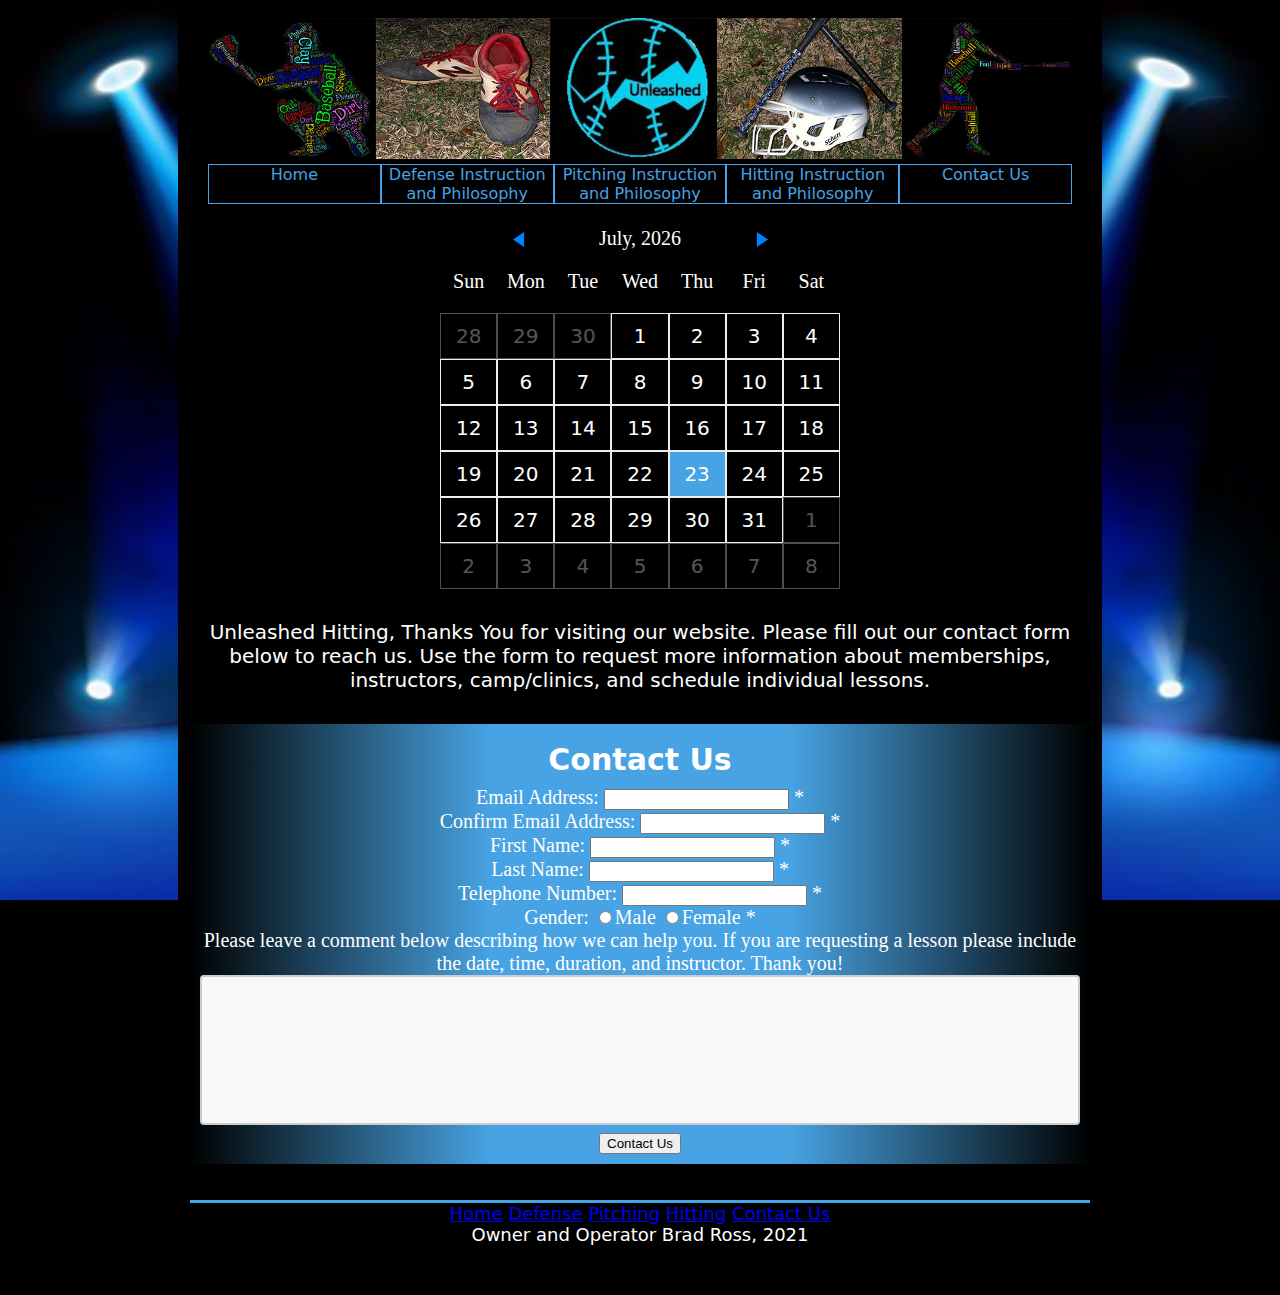
<file: Contact.html>
<!DOCTYPE html>
<!--Author: Bradley Ross  -->
<!--Date: 10/8/2019-->
<!--Assignment: Final Project-->
<!--File Name: Defense.html-->

<html lang = "en">

<head>
	<title>Unleashed Defense</title>
	<link rel="shortcut icon" type="image/x-icon" href="FP_Images/favicon.ico"/>
	<meta charset = "utf-8">
	<meta name="viewport" content="width=device-width, initial-scale=1">
	<link href="Fp_layout.css" rel="stylesheet"/>
	<!--linking the javascript and css for the Calender-->
	<link href="https://fonts.googleapis.com/css?family=Roboto+Condensed" rel="stylesheet">
	<link rel="stylesheet" href="caleandar-master/css/theme2.css"/>
</head>

<body>
	<div class="content flex-center">
		<div class="content-message">
		<!--Banner for the website-->
		<header>
				<a href="Home.html"><img src ="FP_Images/banner/FPBanner.jpg" alt=""/></a>

				<!--Navigation for the website, linking all pages-->
			<nav>
				<ul>
				   <li><a href="Home.html">Home</a></li>
				   <li><a href="Defense.html">Defense Instruction and Philosophy</a></li>
				   <li><a href="Pitching.html">Pitching Instruction and Philosophy</a></li>
				   <li><a href="Hitting.html">Hitting Instruction and Philosophy</a></li>
				   <li><a href="Contact.html">Contact Us</a></li>
				 </ul>
			</nav>
		</header>
		</div>
		<br>

	</div>

		<!--JavaScript Interactive calender-->
	<div id="caleandar" align="center">
  	<script src="caleandar-master/js/caleandar.js"></script>
  	<script src="caleandar-master/js/demo.js"></script>
	</div>

	<div id="text_contact">
		<p>Unleashed Hitting, Thanks You for visiting our website. Please fill out our contact form below to reach us. Use the form to request more information about memberships, instructors, camp/clinics, and schedule individual lessons.</p>
	</div>

	<!--Form for the user to contact the company-->
	<main id="form">
		<h1>Contact Us</h1>
		<form action="mailto:bradross09@yahoo.com" method="post" enctype="text/plain">
			<label for="email_address1">Email Address: </label>
			<input type="text" id="email_address1" name="email_address1" required>
			<span id="email_address1_error">*</span><br>

			<label for="email_address2"> Confirm Email Address: </label>
			<input type="text" id="email_address2" name="email_address2" required>
			<span id="email_address2_error">*</span><br>

			<label for="First_Name">First Name: </label>
			<input type="text" id="First_Name" name="First_Name" required>
			<span id="First_Name_error">*</span><br>

			<label for="Last_Name">Last Name: </label>
			<input type="text" id="Last_Name" name="Last_Name" required>
			<span id="Last_Name_error">*</span><br>

			<label for="phone"> Telephone Number: </label>
			<input type="text" id="phone" name="phone" required>
			<span id="phone_error">*</span><br>

			Gender:
			<input type="radio" name="gender" value="male" required>Male
			<input type="radio" name="gender" value="female" required>Female
			<span id="gender_error">*</span><br>

			Please leave a comment below describing how we can help you. If you are requesting a lesson please include the date, time, duration, and instructor. Thank you!<br>
			<textarea> </textarea>

			<!--alert for the user to known information was submitted-->
			<button onclick="alertbox()">Contact Us</button>

		</form>
	</main>

		<!--JavaScript for the alert box-->
	<script>
	function alertbox() {
		alert("Thank You for contacting Unleashed Hitting. We will do our best to respond with 48 hours. In case of emergencey call us.")
		}
	</script>

		<!--Footer Navigation-->
		<footer>
			<a href="Home.html">Home</a>
			<a href="Defense.html">Defense</a>
			<a href="Pitching.html">Pitching</a>
			<a href="Hitting.html">Hitting</a>
			<a href="Contact.html">Contact Us</a><br>
			Owner and Operator Brad Ross, 2021
		</footer>
</body>

</html>
</file>
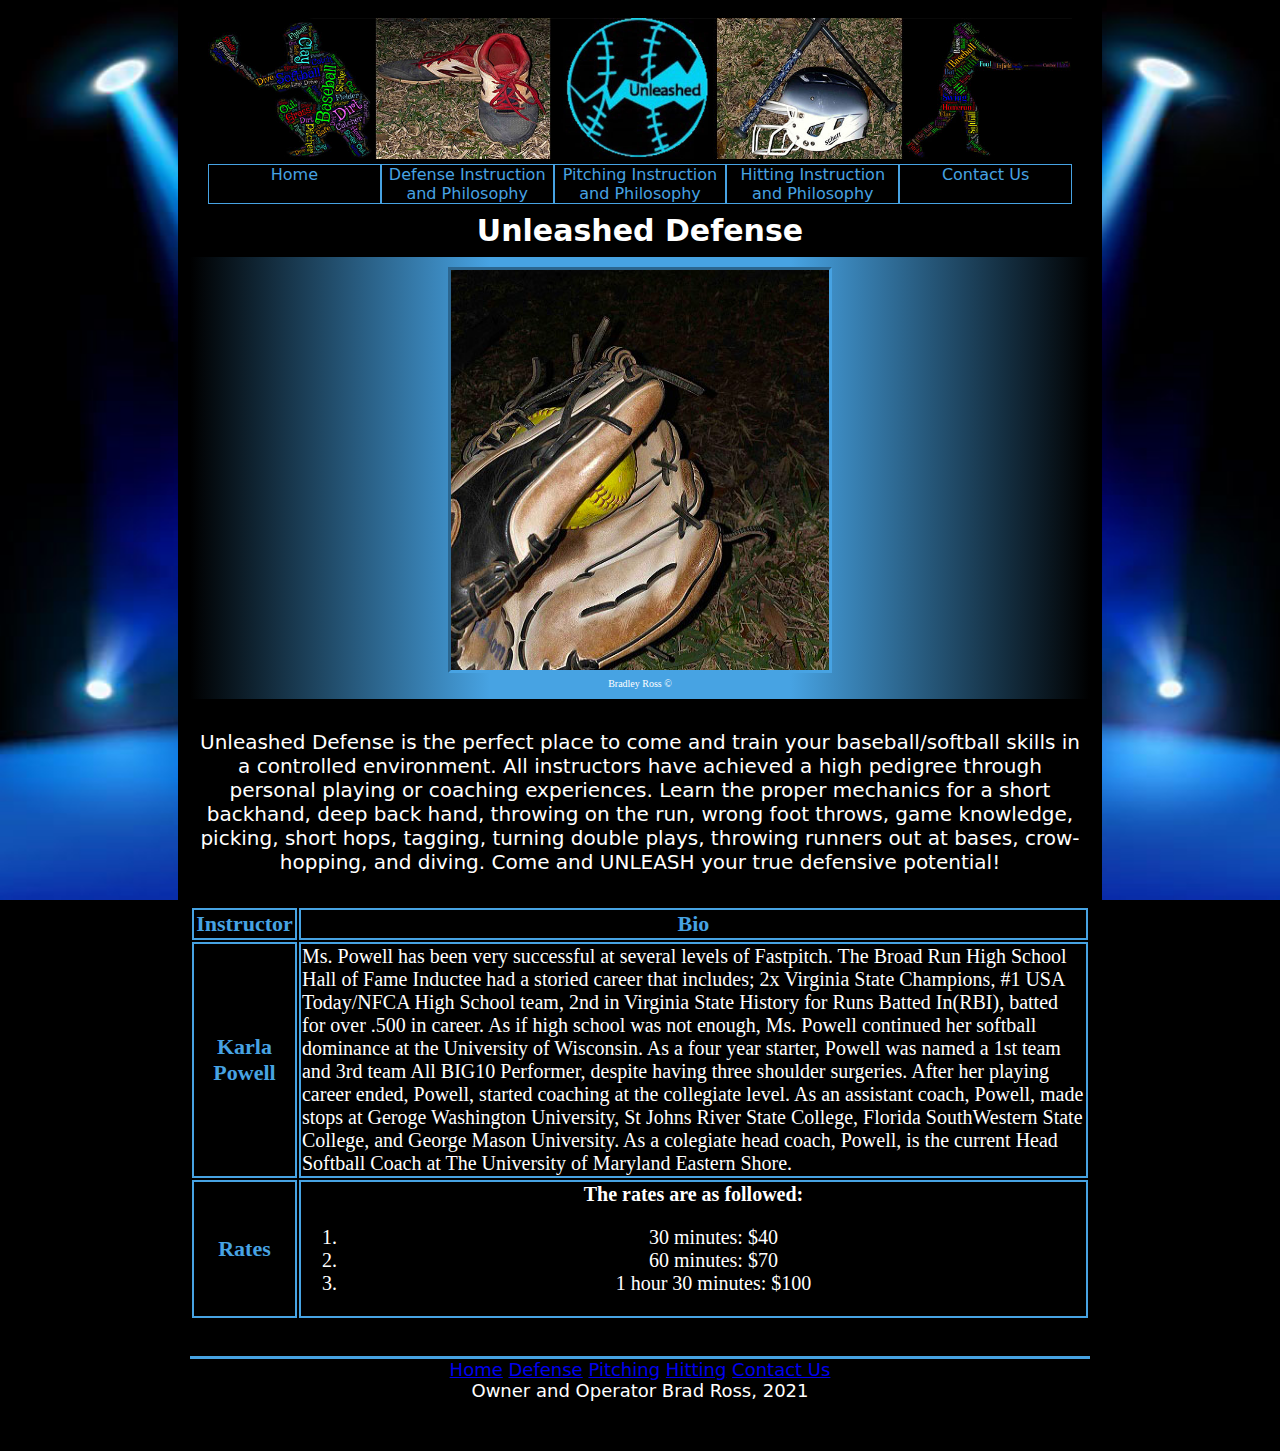
<file: Defense.html>
<!DOCTYPE html>
<!--Author: Bradley Ross  -->
<!--Date: 10/8/2019-->
<!--File Name: Defense.html-->

<html lang = "en">

<head>
	<title>Unleashed Defense</title>
	<link rel="shortcut icon" type="image/x-icon" href="FP_Images/favicon.ico"/>
	<meta charset = "utf-8">
	<link href="Fp_layout.css" rel="stylesheet"/>
</head>

<body>
	<div class="content flex-center">
		<div class="content-message">
		<header>
		<!--Banner for page-->
				<a href="Home.html"><img src ="FP_Images/banner/FPBanner.jpg" alt=""/></a>
			<nav>
			<!--Navigation for the website, linking all pages-->
				<ul>
				   <li><a href="Home.html">Home</a></li>
				   <li><a href="Defense.html">Defense Instruction and Philosophy</a></li>
				   <li><a href="Pitching.html">Pitching Instruction and Philosophy</a></li>
				   <li><a href="Hitting.html">Hitting Instruction and Philosophy</a></li>
				   <li><a href="Contact.html">Contact Us</a></li>
				 </ul>
			</nav>
		</header>
	</div>

		<!--Content for the defense page.-->
	<h1>Unleashed Defense</h1>

		<!--1 of the 5 required photos-->
	<div id="glove">
		<img src="FP_Images/photos/glove.jpg" alt="" width="450" height="400">
		<div id="copy">
			Bradley Ross &#169;
		</div>
	</div>

		<p> Unleashed Defense is the perfect place to come and train your baseball/softball
		skills in a controlled environment. All instructors have achieved a high pedigree
		through personal playing or coaching experiences. Learn the proper mechanics for
		a short backhand, deep back hand, throwing on the run, wrong foot throws, game knowledge,
		picking, short hops, tagging, turning double plays, throwing runners out at bases, crow-hopping, and diving. Come and UNLEASH your true defensive potential!</p>


	<!--Table for the instructors and pay rate-->
	<aside>
		<table id="Intructors" style="width:100%">
			<tr>
				<th class="person">Instructor</th>
				<th class="person">Bio</th>
			</tr>
			<tr>
				<td class="bio1">Karla Powell</td>
				<td id="bio">Ms. Powell has been very successful at several levels of Fastpitch. The Broad Run High School Hall of Fame Inductee had a storied career that includes; 2x Virginia State Champions, #1 USA Today/NFCA High School team, 2nd in Virginia State History for Runs Batted In(RBI), batted for over .500 in career. As if high school was not enough, Ms. Powell continued her softball dominance at the University of Wisconsin. As a four year starter, Powell was named a 1st team and 3rd team All BIG10 Performer, despite having three shoulder surgeries. After her playing career ended, Powell, started coaching at the collegiate level. As an assistant coach, Powell, made stops at Geroge Washington University, St Johns River State College, Florida SouthWestern State College, and George Mason University. As a colegiate head coach, Powell, is the current Head Softball Coach at The University of Maryland Eastern Shore.</td>
			</tr>
			<tr>
				<td class="bio1">Rates</td>
				<td id="bio2"><strong>The rates are as followed:</strong><br>
				<ol>
					<li>30 minutes: $40</li>
					<li>60 minutes: $70</li>
					<li>1 hour 30 minutes: $100</li>
				</ol></td>
			</tr>
		</table>
	</aside>

	<!--Footer Navigation-->
	<footer>
		<a href="Home.html">Home</a>
		<a href="Defense.html">Defense</a>
		<a href="Pitching.html">Pitching</a>
		<a href="Hitting.html">Hitting</a>
		<a href="Contact.html">Contact Us</a><br>
		Owner and Operator Brad Ross, 2021
	</footer>

</div>

</body>

</html>
</file>
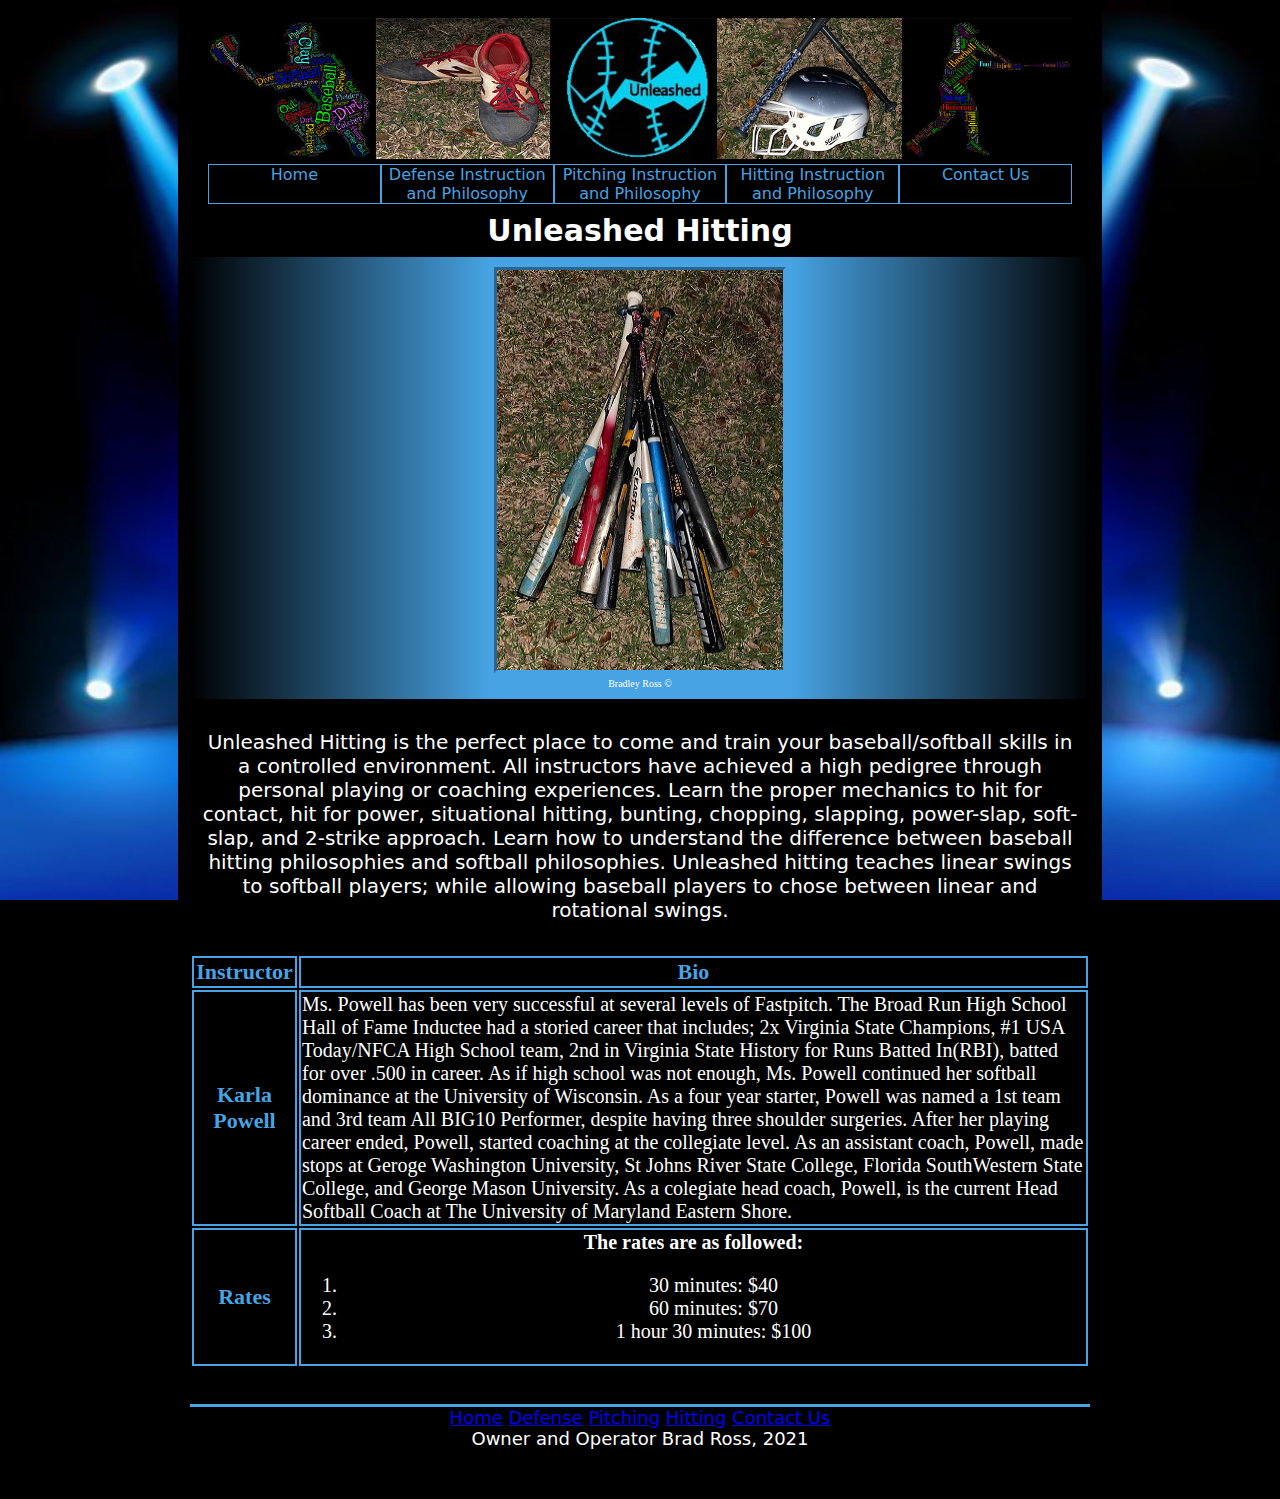
<file: Hitting.html>
<!DOCTYPE html>
<!--Author: Bradley Ross  -->
<!--Date: 10/8/2019-->
<!--File Name: Hitting.html-->

<html lang = "en">

<head>
	<title>Unleashed Hitting</title>
	<link rel="shortcut icon" type="image/x-icon" href="FP_Images/favicon.ico"/>
	<meta charset = "utf-8">
	<link href="Fp_layout.css" rel="stylesheet"/>
</head>

<body>
	<div class="content flex-center">
		<div class="content-message">

		<!--Banner for page-->
		<header>
				<a href="Home.html"><img src ="FP_Images/banner/FPBanner.jpg" alt=""/></a>

				<!--Navigation Bar to link all pages-->
			<nav>
				<ul>
				   <li><a href="Home.html">Home</a></li>
				   <li><a href="Defense.html">Defense Instruction and Philosophy</a></li>
				   <li><a href="Pitching.html">Pitching Instruction and Philosophy</a></li>
				   <li><a href="Hitting.html">Hitting Instruction and Philosophy</a></li>
				   <li><a href="Contact.html">Contact Us</a></li>
				 </ul>
			</nav>
		</header>
	</div>

	<!--Content for the hitting page-->
	<h1>Unleashed Hitting</h1>

		<!--1 of the 5 required photos-->
	<div id="bats">
		<img src="FP_Images/photos/bats.jpg" alt="" width="450" height="400">
		<div id="copy">
			Bradley Ross &#169;
		</div>
	</div>

	<p> Unleashed Hitting is the perfect place to come and train your baseball/softball
		skills in a controlled environment. All instructors have achieved a high pedigree
		through personal playing or coaching experiences. Learn the proper mechanics to
		hit for contact, hit for power, situational hitting, bunting, chopping, slapping,
		power-slap, soft-slap, and 2-strike approach. Learn how to understand the difference
		between baseball hitting philosophies and softball philosophies. Unleashed hitting teaches
		linear swings to softball players; while allowing baseball players to chose between linear and
		rotational swings.</p>


		<!--Table for instructor and pay rate-->
	<aside>
		<table id="Intructors" style="width:100%">
			<tr>
				<th class="person">Instructor</th>
				<th class="person">Bio</th>
			</tr>
			<tr>
				<td class="bio1">Karla Powell</td>
				<td id="bio">Ms. Powell has been very successful at several levels of Fastpitch. The Broad Run High School Hall of Fame Inductee had a storied career that includes; 2x Virginia State Champions, #1 USA Today/NFCA High School team, 2nd in Virginia State History for Runs Batted In(RBI), batted for over .500 in career. As if high school was not enough, Ms. Powell continued her softball dominance at the University of Wisconsin. As a four year starter, Powell was named a 1st team and 3rd team All BIG10 Performer, despite having three shoulder surgeries. After her playing career ended, Powell, started coaching at the collegiate level. As an assistant coach, Powell, made stops at Geroge Washington University, St Johns River State College, Florida SouthWestern State College, and George Mason University. As a colegiate head coach, Powell, is the current Head Softball Coach at The University of Maryland Eastern Shore.</td>
			</tr>
			<tr>
				<td class="bio1">Rates</td>
				<td id="bio2"><strong>The rates are as followed:</strong><br>
				<ol>
					<li>30 minutes: $40</li>
					<li>60 minutes: $70</li>
					<li>1 hour 30 minutes: $100</li>
				</ol></td>
			</tr>
		</table>
	</aside>

	<!--Footer Navigation-->
	<footer>
		<a href="Home.html">Home</a>
		<a href="Defense.html">Defense</a>
		<a href="Pitching.html">Pitching</a>
		<a href="Hitting.html">Hitting</a>
		<a href="Contact.html">Contact Us</a><br>
		Owner and Operator Brad Ross, 2021
	</footer>

</div>

</body>

</html>
</file>
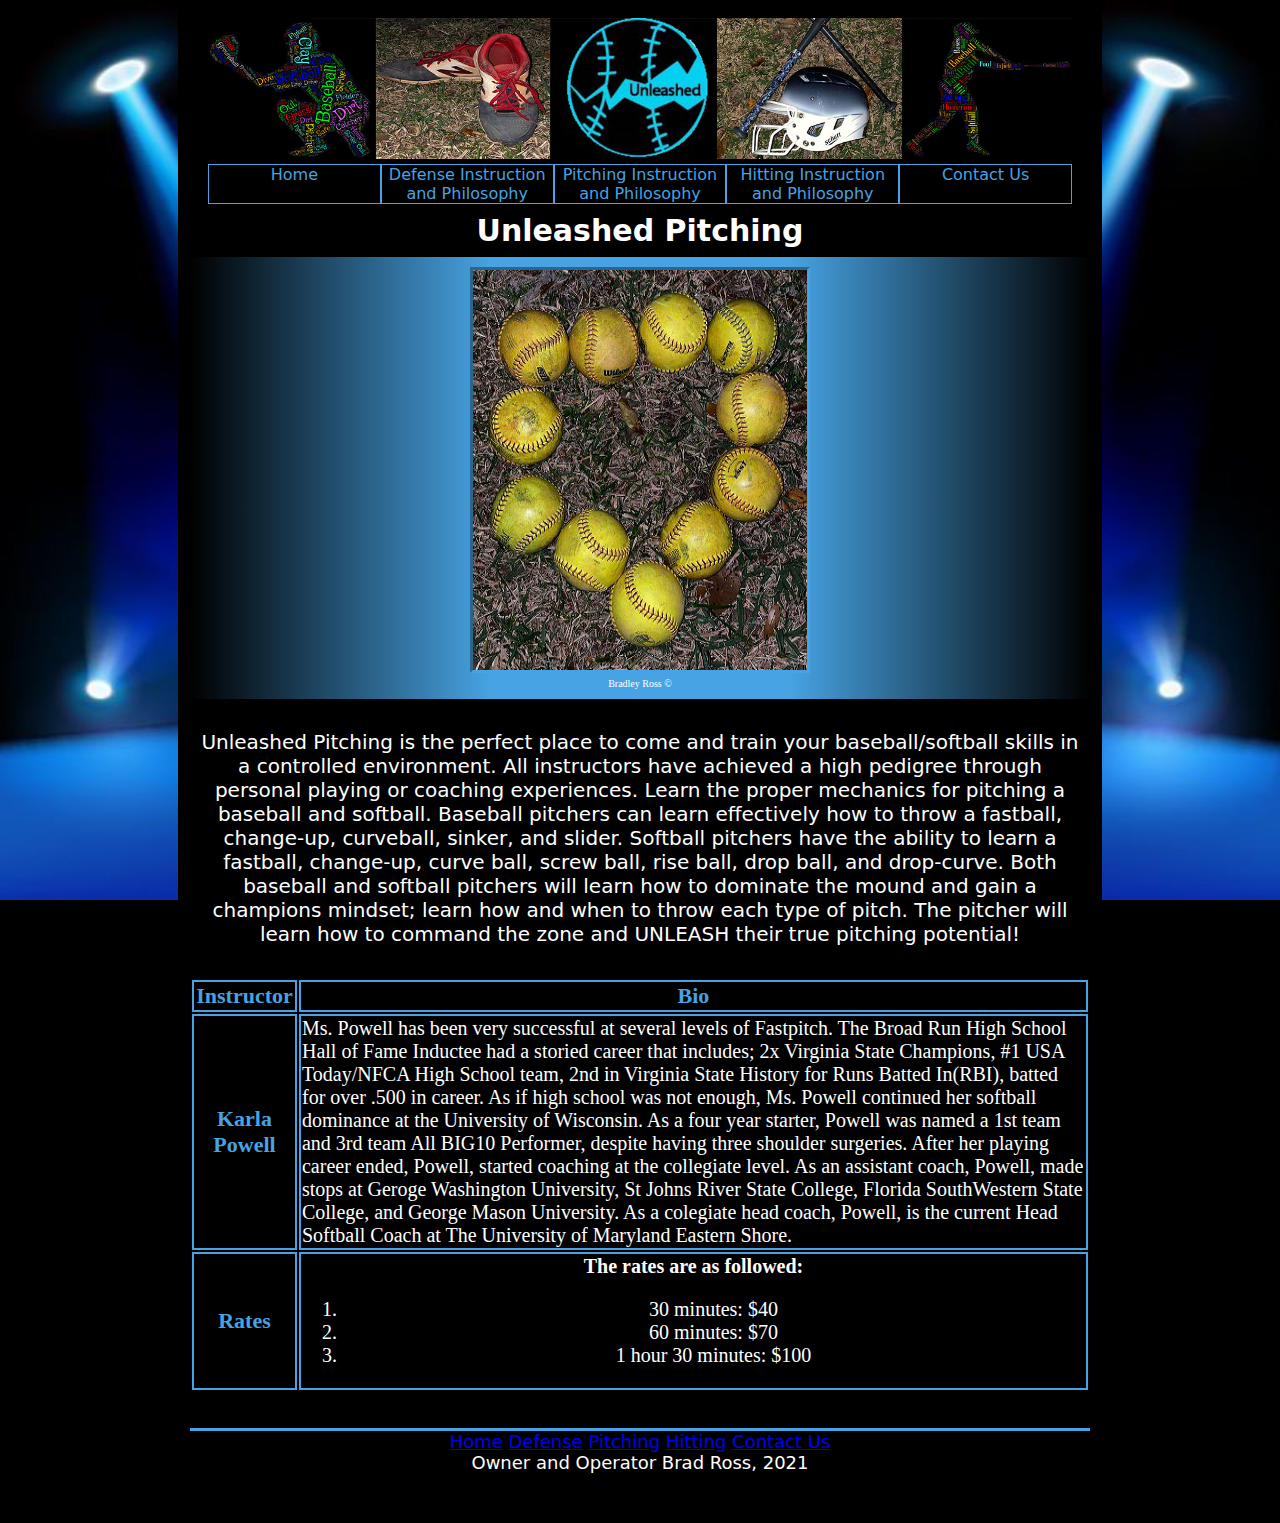
<file: Pitching.html>
<!DOCTYPE html>
<!--Author: Bradley Ross  -->
<!--Date: 10/8/2019-->
<!--File Name: Pitching.html-->

<html lang = "en">

<head>
	<title>Unleashed Pitching</title>
	<link rel="shortcut icon" type="image/x-icon" href="FP_Images/favicon.ico"/>
	<meta charset = "utf-8">
	<link href="Fp_layout.css" rel="stylesheet"/>
</head>

<body>
	<div class="content flex-center">
		<div class="content-message">
		<!--Banner for page-->
		<header>
				<a id="banner" href="Home.html"><img src ="FP_Images/banner/FPBanner.jpg" alt=""/></a>
			<nav>
			<!--Navigation for the website, linking all pages.-->
				<ul>
				   <li><a href="Home.html">Home</a></li>
				   <li><a href="Defense.html">Defense Instruction and Philosophy</a></li>
				   <li><a href="Pitching.html">Pitching Instruction and Philosophy</a></li>
				   <li><a href="Hitting.html">Hitting Instruction and Philosophy</a></li>
				   <li><a href="Contact.html">Contact Us</a></li>
				 </ul>
			</nav>
		</header>
		</div>

	<h1>Unleashed Pitching</h1>

	<div id="plate">
		<img src="FP_Images/photos/plate.jpg" alt="" width="450" height="400">
		<div id="copy">
			Bradley Ross &#169;
		</div>
	</div>

		<!--Content for the pitching page-->
		<p> Unleashed Pitching is the perfect place to come and train your baseball/softball
			skills in a controlled environment. All instructors have achieved a high pedigree
			through personal playing or coaching experiences. Learn the proper mechanics
			for pitching a baseball and softball. Baseball pitchers can learn effectively how to throw a
			fastball, change-up, curveball, sinker, and slider. Softball pitchers have the ability
			to learn a fastball, change-up, curve ball, screw ball, rise ball, drop ball, and
			drop-curve. Both baseball and softball pitchers will learn how to dominate the mound
			and gain a champions mindset; learn how and when to throw each type of pitch. The
			pitcher will learn how to command the zone and UNLEASH their true pitching potential!</p>


		<!--Table to introduce instructor and rates for lessons-->
	<aside>
		<table id="Intructors" style="width:100%">
			<tr>
				<th class="person">Instructor</th>
				<th class="person">Bio</th>
			</tr>
			<tr>
				<td class="bio1">Karla Powell</td>
				<td id="bio">Ms. Powell has been very successful at several levels of Fastpitch. The Broad Run High School Hall of Fame Inductee had a storied career that includes; 2x Virginia State Champions, #1 USA Today/NFCA High School team, 2nd in Virginia State History for Runs Batted In(RBI), batted for over .500 in career. As if high school was not enough, Ms. Powell continued her softball dominance at the University of Wisconsin. As a four year starter, Powell was named a 1st team and 3rd team All BIG10 Performer, despite having three shoulder surgeries. After her playing career ended, Powell, started coaching at the collegiate level. As an assistant coach, Powell, made stops at Geroge Washington University, St Johns River State College, Florida SouthWestern State College, and George Mason University. As a colegiate head coach, Powell, is the current Head Softball Coach at The University of Maryland Eastern Shore.</td>
			</tr>
			<tr>
				<td class="bio1">Rates</td>
				<td id="bio2"><strong>The rates are as followed:</strong><br>
				<ol>
					<li>30 minutes: $40</li>
					<li>60 minutes: $70</li>
					<li>1 hour 30 minutes: $100</li>
				</ol></td>
			</tr>
		</table>
	</aside>

	<!--Footer Navigation-->
	<footer>
		<a href="Home.html">Home</a>
		<a href="Defense.html">Defense</a>
		<a href="Pitching.html">Pitching</a>
		<a href="Hitting.html">Hitting</a>
		<a href="Contact.html">Contact Us</a><br>
		Owner and Operator Brad Ross, 2021
	</footer>

	</div>

</body>

</html>
</file>
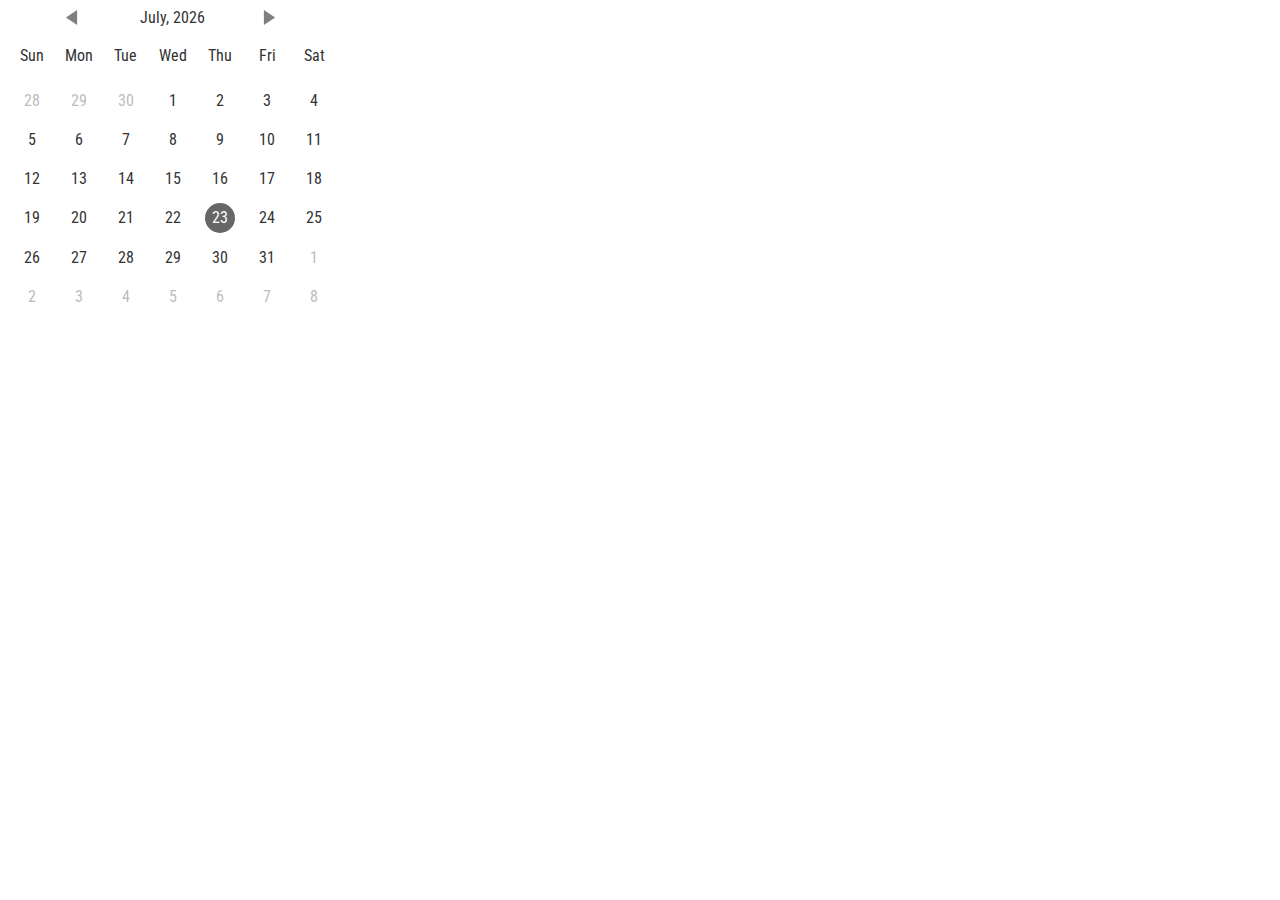
<file: caleandar-master/demo.html>
<!DOCTYPE html>
<html>
  <head>
    <title>Hello</title>
    <link href="https://fonts.googleapis.com/css?family=Roboto+Condensed" rel="stylesheet">
    <link rel="stylesheet" href="css/demo.css"/>
    <link rel="stylesheet" href="css/theme1.css"/>
  </head>
  <body>
    <div id="caleandar">

    </div>

    <script type="text/javascript" src="js/caleandar.js"></script>
    <script type="text/javascript" src="js/demo.js"></script>
  </body>
</html>
</file>
<file: Fp_layout.css>
@charset "utf-8";
/* =============================================
	Base layout styles used by mobile devices
	up to 480px and cascaded to larger devices
	unless superceded by other styles.
   =============================================
*/

html {
	height: 100%;
	font-size: 14px;
	color: white;
	background-color: black;

}
img, object, embed, video {
	max-width: 100%;
}
body {
	margin-left: auto;
	margin-right: auto;
	width: 81.9%;
	padding-left: 4.55%;
	padding-right: 4.55%;
	clear: none;
	float: none;
	min-height: 100%;
}

/*  To control the css of the navigation bar*/


nav {
	width: 25%;
	float: left;
	margin: 6% 2% 0% 0%;
}
article {
	width: 73%;
	float: left;
	font-size: 0.8em;
	text-align: left;
}

nav ul li {
	font-family: "Lucida Grande", "Lucida Sans Unicode", "Lucida Sans", "DejaVu Sans", Verdana, sans-serif;
	font-size: 0.8em;
	background-color: Black;
}

nav ul li a {
	color: #47A3E3;
	text-decoration: none;
	display: block;
	margin-bottom: 8%;
}

/*Making the navigation link turn green when hovered*/
nav ul li a:visited {
	color: #47A3E3;
}
nav ul li a:hover {
	background-color: black;
	color: #1EFF00;
}
nav ul li a:focus {
	outline: thin dotted;
}

/*Making the navigation hover active*/
nav ul li a:hover, nav ul li a:active {
	outline: 0;
}
body h1 {
	margin: 1%;
	font-family: "Lucida Grande", "Lucida Sans Unicode", "Lucida Sans", "DejaVu Sans", Verdana, sans-serif;
	font-size: 1.5em;
}

body article h1 {
	font-size: 1.15em;
}

header img {
	float: none;
	width: 96%;
	margin: 2% 2% 0% 2%;
}

header img:hover {
		opacity: 0.5;
}

body p, body address {
	margin: 3.5% 1%;
	font-size: 1em;
	font-family: "Lucida Grande", "Lucida Sans Unicode", "Lucida Sans", "DejaVu Sans", Verdana, sans-serif;
	font-style: normal;
	height: 100%;
}
dl {
	margin-left: 2%;
	font-family: "Lucida Grande", "Lucida Sans Unicode", "Lucida Sans", "DejaVu Sans", Verdana, sans-serif;
}
dt {
	display: block;
	margin: 0;
	text-indent: 0;
	font-weight: bold;
	border-bottom: 1px solid #03D0F0;
}
dd {
	display: block;
	margin: 0 0 3% 3%;
	text-indent: 0;
}

footer {
	text-align: center;
	font-size: 0.6em;
	margin-top: 4%;
	border-top: 3px outset #47A3E3;
	font-family: Segoe, "Segoe UI", "DejaVu Sans", "Trebuchet MS", Verdana, sans-serif;
	clear: both;
	padding-bottom: 50px;
}

article aside h1 {
	display: none;
}

article div {
	border-bottom: 1px solid #03D0F0;
}

article div:first-of-type {
	margin-top: 30px;
}

article div h1 {
	font-size: 1em;
	font-weight: bold;
}

article p, article address {font-family: "Times New Roman", Times, serif;}


/* Adjustment for Calander */

.weekdays li, .days li {
	width: 12.2%;
}

/* =============================================
	Tablet layout styles used by devices
	481px to 768px and cascaded to larger
	devices.
   =============================================
*/


@media only screen and (min-width: 481px) {
html, body {
	font-size: 16px;
}

body {
	width: 89.9%;
	padding-left: 1.55%;
	padding-right: 1.55%;
	clear: none;
	float: none;
	margin-left: auto;
}

header h1 {
   font-size: 2.2em;
}

body article h1 {
   font-size: 1.75em;
}

article {
	width: 94%;
	float: none;
	margin: 0px auto;
}
dl#ct_locations {
	width: 57%;
	margin: 0px 0px 0px 20px;
}
dl {
	width: 90%;
  margin: 0 auto;
	text-align: left;
}
article img {
	float: right;
	width: 40%;
	margin: 0% 2% 2% 2%;
}
nav ul li {
	display: table-cell;
	width: 15%;
	text-align: center;
	margin-right: 2%;
	border: thin solid #47A3E3;
	border-collapse: collapse;
}
nav ul li a {
	margin-bottom: 0;
}
nav {
	display: table;
	width: 96%;
	margin: 0 auto;
	float: none;
}
nav ul {
	display: table-row;
	margin: 0;
}
nav ul li:last-of-type {
	margin-right: 0%;
}

article ul {
	margin-top: -20px;
}

article aside {
	float: right;
	margin: 0 0 20px 20px;
	padding: 1%;
	border: 1px solid rgb(251, 151, 151);
	width: 35%;
	font-size: 0.9em;
	background-color: black;
}

article aside h1 {
	display: block;
	font-size: 1em;
	text-align: center;
	border-bottom: 1px solid #03D0F0;
}

article div {
	float: left;
	width: 30.3%;
	margin: 0% 1% 2% 1%;
	border: 1px solid #03D0F0;
}

article div:first-of-type {
	margin-top: 0%;
}

article div h1 {
	text-align: right;
	font-weight: normal;
	font-size: 1em;
	border-bottom: 1px solid #03D0F0;
	background-color: #ffdcdb;
}

article div p {
	font-size: 0.85em;
	text-align: left;
}

footer {
	font-size: 0.9em;
}

/* Adjustments for Calander */

.weekdays li, .days li {
	width: 12.5%
}

.weekdays li .active {
	padding: 2px;
}


}



/* =============================================
	Desktop layout styles used by  devices
	769px and larger.
   =============================================
*/

@media only screen and (min-width: 769px) {
html, body {
	font-size: 20px;
	color: white;
	text-align: center;
}

/* Added in an image for background */
html {
	background-image: url("fp_background.jpg");
	background-repeat: no-repeat;
	background-attachment: fixed;
	background-size: 100% 100%;
	margin: 0px auto;
}

/* Defined the background for the body */
body {
	width: 100%;
	max-width: 900px;
	padding-left: 0.9%;
	padding-right: 0.9%;
	margin: 0px auto auto auto;
	clear: none;
	float: none;
	background-color: black;
}

/* Centering the content on home.html */
ul.a {
	list-style-image: url('FP_Images/favicon.ico');
	list-style-position: inside;
}

ul.b {
	list-style-image: url('FP_Images/favicon.ico');
	list-style-position: inside;
}

}
/*
Background / Box Shadow for pictures. Image named equipment for home.html.
*/

#equipment {
	position: relative;
	padding: 10px;
	background-image: linear-gradient(to right, black, #47A3E3, #47A3E3, black);
}

#equipment img {
	width: 378px;
	border: 3px solid #47A3E3;
	border-style: inset;
}

#equipment::after {
	content:'';
	position: absolute;
	z-index: -1;
	width: 378px;
	left: 15%;
	height: 504px;
	bottom: 0;
}

/* Background / Box Shadow for pictures. Image named equipment for Plate.html. */
#plate {
	position: relative;
	padding: 10px;
	background-image: linear-gradient(to right, black, #47A3E3, #47A3E3, black);
}

#plate img {
	width: 334px;
	border: 3px solid #47A3E3;
	border-style: inset;
}

#plate::after {
	content:'';
	position: absolute;
	z-index: -1;
	width: 334px;
	left: 15%;
	height: 370px;
	bottom: 0;
}


/* Background / Box Shadow for pictures. Image named equipment for Hitting.html. */
#bats {
	position: relative;
	padding: 10px;
	background-image: linear-gradient(to right, black, #47A3E3, #47A3E3, black);
}

#bats img {
	width: 286px;
	border: 3px solid #47A3E3;
	border-style: inset;
}

#bats::after {
	content:'';
	position: absolute;
	z-index: -1;
	width: 286px;
	left: 15%;
	height: 406px;
	bottom: 0;
}


/* Background / Box Shadow for pictures. Image named equipment for Defense.html. */
#glove {
	position: relative;
	padding: 10px;
	background-image: linear-gradient(to right, black, #47A3E3, #47A3E3, black);
}

#glove img {
	width: 378px;
	border: 3px solid #47A3E3;
	border-style: inset;
}

#glove::after {
	content:'';
	position: absolute;
	z-index: -1;
	width: 378px;
	left: 15%;
	height: 726px;
	bottom: 0;
}


/* Background / Box Shadow for pictures. Image named equipment for Contact.html. */
#form {
	position: relative;
	padding: 10px;
	background-image: linear-gradient(to right, black, #47A3E3, #47A3E3, black);
}

#form img {
	width: 60%;
	border: 3px solid #47A3E3;
	border-style: inset;
}

#form::after {
	content:'';
	position: absolute;
	z-index: -1;
	width: 70%;
	left: 15%;
	height: 100px;
	bottom: 0;
}

/*CSS for the text area in the form on contact page*/
textarea {
  width: 100%;
  height: 150px;
  padding: 12px 20px;
  box-sizing: border-box;
  border: 2px solid #ccc;
  border-radius: 4px;
  background-color: #f8f8f8;
  font-size: 16px;
  resize: none;
}

#text_contact {
	text-align: center;
}

article div h1 {
	font-size: 1.1em;
}

article div p {
	font-size: 0.95em;
}

/*CSS for the table for the instructor and pay rate on hitting, pitching, defense*/
#Instructors {
	color: #47A3E3;
}

#Instuctors, #bio, .bio1, #bio2, .person {
		border: 2px solid #47A3E3;
		border-collapse: collapse;
		color: white;
}

.person, .bio1 {
	font-weight: bold;
	font-size: 22px;
	color: #47A3E3;
}

#bio {
	text-align: left;
}

/*centering the links on the home page*/
#link {
	text-align: center;
}

#link h2 {
	text-align: center;
	font-size: 2em;
	font-family: "Lucida Grande", "Lucida Sans Unicode", "Lucida Sans", "DejaVu Sans", Verdana, sans-serif;
	font-style: normal;
}

/* adding in copy right for pictures*/
#copy {
	font-size: 10px;
}

#usa {
	width: 228px;
	height: 212px;
	padding-right: 33%;
	padding-left: 35%;
}

#usa:hover, #usa:active {
	opacity: 50%;
}
</file>
<file: caleandar-master/css/theme2.css>
.cld-main{
  width: 400px;
  text-align: center;
}
.cld-main a{
  color: #0080FF;
}
.cld-main svg{
  fill: #0080FF;
}
  .cld-datetime{
    position: relative;
    width: 66%;
    min-width: 100px;
    max-width: 300px;
    margin: auto;
    overflow: hidden;
  }
  .cld-datetime .today{
    position: relative;
    float: left;
    width: calc(100% - 40px);
    margin: auto;
    text-align: center;
  }
  .cld-nav{
    position: relative;
    width: 20px;
    height: 20px;
    margin-top: 2px;
  }
  .cld-nav:hover{
    cursor: pointer;
  }
  .cld-nav:hover svg{
      fill: #47A3E3;
  }
  .cld-rwd{
    float: left;
  }
  .cld-fwd{
    float: right;
  }
    .cld-nav svg:hover{

    }
.cld-labels, .cld-days{
  padding-left: 0;
}
  .cld-label, .cld-day{
    box-sizing: border-box;
    display: inline-block;
    width: 14.28%;
    text-align: center;
  }
  .cld-day{
    border: 1px solid #eee;
  }
  .cld-day.today .cld-number{
    background: #47A3E3;
    color: #fff;
  }
  .cld-day.disableDay{
    opacity: 0.5;
  }
  .cld-day.nextMonth, .cld-day.prevMonth{
    opacity: 0.33;
  }
    .cld-number{
      position: relative;
      margin: 0;
      padding: 10px;
    }
      .cld-title{
        position: absolute;
        z-index: 5;
        display: none;
        top: 35px;
        left: 0;
        padding: 5px 10px;
        background: #fff;
        white-space: nowrap;
        border: 1px solid #ccc;
        border-radius: 5px;
        font-size: 12px;
      }
      .cld-number:hover .cld-title{
        display: block;
      }
      .cld-title::before{
        content: '';
        position: absolute;
        top: -7.5px; left: 10px;
        width: 0;
        height: 0;
        border-left: 7.5px solid transparent;
        border-right: 7.5px solid transparent;

        border-bottom: 7.5px solid #ccc;
      }
      .cld-number.eventday{
        font-weight: bold;
        color: #0080FF;
      }
      .cld-number.eventday:hover{
        cursor: pointer;
        background: #eee;
      }
      .today .cld-number.eventday:hover{
        background: #005EFF;
      }
</file>
<file: caleandar-master/css/demo.css>
body{
  font-family: Calibri, sans-serif;
  font-family: 'Roboto Condensed', sans-serif;
  color: #333;
}
</file>
<file: caleandar-master/css/theme1.css>
.cld-main{
  width: 330px;
}
.cld-main a{
  color: #333;
  font-weight: bold;
}
  .cld-datetime{
    position: relative;
    width: 66%;
    min-width: 100px;
    max-width: 300px;
    margin: auto;
    overflow: hidden;
  }
  .cld-datetime .today{
    position: relative;
    float: left;
    width: calc(100% - 40px);
    margin: auto;
    text-align: center;
  }
  .cld-nav{
    position: relative;
    width: 20px;
    height: 20px;
    margin-top: 2px;
  }
  .cld-nav:hover{
    cursor: pointer;
  }
  .cld-nav:hover svg{
      fill: #666;
  }
  .cld-rwd{
    float: left;
  }
  .cld-fwd{
    float: right;
  }
    .cld-nav svg:hover{

    }
.cld-labels, .cld-days{
  padding-left: 0;
}
  .cld-label, .cld-day{
    display: inline-block;
    width: 14.28%;
    text-align: center;
  }
  .cld-day.today .cld-number{
    display: inline-block;
    height: 20px;
    width: 20px;
    border-radius: 50px;
    background: #666;
    color: #fff;
  }
  .cld-day.disableDay{
    opacity: 0.5;
  }
  .cld-day.nextMonth, .cld-day.prevMonth{
    opacity: 0.33;
  }
    .cld-number{
      position: relative;
      margin: 5px;
      padding: 5px;
    }
      .cld-title{
        position: absolute;
        z-index: 5;
        display: none;
        top: 30px;
        left: 0;
        padding: 5px 10px;
        background: #fff;
        white-space: nowrap;
        border: 1px solid #ccc;
        border-radius: 5px;
        font-size: 12px;
      }
      .cld-number:hover .cld-title{
        display: block;
      }
      .cld-title::before{
        content: '';
        position: absolute;
        top: -7.5px; left: 7.5px;
        width: 0;
        height: 0;
        border-left: 7.5px solid transparent;
        border-right: 7.5px solid transparent;

        border-bottom: 7.5px solid #ccc;
      }
      .cld-number.eventday{
        display: inline-block;
        height: 20px;
        width: 20px;
        border-radius: 50px;
        border: 1px solid #999;
      }
      .cld-number.eventday:hover{
        cursor: pointer;
        background: #eee;
      }
      .today .cld-number.eventday:hover{
        background: #888;
      }
</file>
